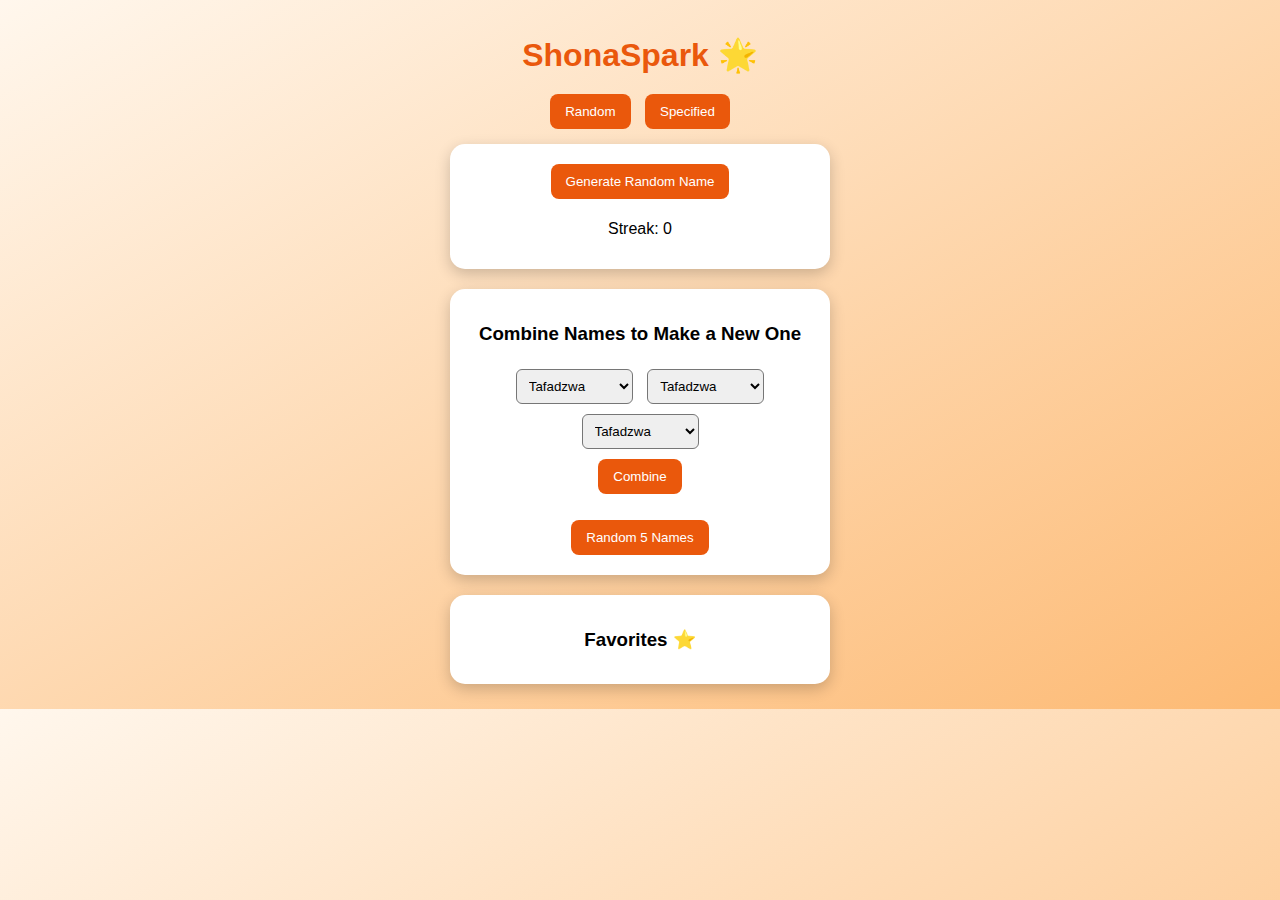
<file: index.html>
<!DOCTYPE html>
<html lang="en">
<head>
<meta charset="UTF-8">
<meta name="viewport" content="width=device-width, initial-scale=1.0">
<title>ShonaSpark 🌟 - Shona Name Generator</title>
<link rel="manifest" href="manifest.json">
<meta name="theme-color" content="#4CAF50">
<script>
  if ('serviceWorker' in navigator) {
    navigator.serviceWorker.register('/sw.js')
      .then(reg => console.log('Service Worker registered', reg))
      .catch(err => console.error('Service Worker failed', err));
  }
</script>

<style>
body {
  font-family: 'Poppins', sans-serif;
  background: linear-gradient(to bottom right,#FFF7ED,#FDBA74);
  display: flex;
  flex-direction: column;
  align-items: center;
  padding: 15px;
  margin: 0;
}
h1 { color:#EA580C; text-align:center; margin-bottom:15px; }
button {
  background:#EA580C; color:white; border:none;
  padding:10px 15px; margin:5px; border-radius:8px;
  cursor:pointer; transition: transform 0.2s;
}
button:hover { transform: scale(1.05);}
select, input { padding:8px; margin:5px; border-radius:6px; }
.card {
  background:white; padding:15px; border-radius:15px;
  box-shadow:0 5px 15px rgba(0,0,0,0.2);
  margin:10px; width:90%; max-width:350px; text-align:center;
  transition: transform 0.2s;
}
.card:hover { transform: translateY(-5px); }
.favorite { color:#EA580C; font-weight:bold; cursor:pointer; }
#favoritesList p { margin:5px 0; }
#nameDisplay { font-size:24px; font-weight:bold; color:#EA580C; }
#meaningDisplay { font-size:16px; color:#555; margin-top:5px; }
#combinedResult { font-weight:bold; color:#EA580C; margin-top:10px; }
</style>
</head>
<body>

<h1>ShonaSpark 🌟</h1>

<div>
  <button onclick="setMode('random')">Random</button>
  <button onclick="setMode('specified')">Specified</button>
</div>

<div id="specified-options" class="card" style="display:none;">
  <label>Gender</label><br>
  <select id="gender">
    <option value="">Any</option>
    <option value="male">Male</option>
    <option value="female">Female</option>
    <option value="unisex">Unisex</option>
  </select><br>
  <label>Theme</label><br>
  <select id="theme">
    <option value="">Any</option>
    <option value="happiness">Happiness</option>
    <option value="religion">Religion</option>
    <option value="gratitude">Gratitude</option>
    <option value="respect">Respect</option>
    <option value="faith">Faith</option>
    <option value="praise">Praise</option>
  </select><br>
  <label>Religion</label><br>
  <select id="religion">
    <option value="">Any</option>
    <option value="Christian">Christian</option>
    <option value="neutral">Neutral</option>
  </select><br>
  <button onclick="generateSpecified()">Generate Specified Name</button>
</div>

<div class="card">
  <button onclick="generateRandom()">Generate Random Name</button>
  <p>Streak: <span id="streak">0</span></p>
</div>

<div id="result" class="card" style="display:none;">
  <h2 id="nameDisplay"></h2>
  <p id="meaningDisplay"></p>
  <span class="favorite" onclick="toggleFavorite()">★ Add to Favorites</span><br>
  <button onclick="shareName()">Share</button>
  <button onclick="changeName()">Change Name</button>
</div>

<div class="card">
  <h3>Combine Names to Make a New One</h3>
  <select id="n1"></select>
  <select id="n2"></select>
  <select id="n3"></select><br>
  <button onclick="combineNames()">Combine</button>
  <p id="combinedResult"></p>
  <button onclick="autoCombine()">Random 5 Names</button>
  <div id="autoResults"></div>
</div>

<div class="card" id="favoritesList">
  <h3>Favorites ⭐</h3>
</div>

<script>
const names = [
  // Original 70+
  {name:"Tafadzwa", meaning:"We are happy / blessed", theme:"happiness", gender:"unisex", religion:"neutral"},
  {name:"Tendai", meaning:"Be thankful", theme:"gratitude", gender:"unisex", religion:"Christian"},
  {name:"Nyasha", meaning:"Grace / mercy", theme:"religion", gender:"female", religion:"Christian"},
  {name:"Tatenda", meaning:"We are thankful", theme:"gratitude", gender:"unisex", religion:"neutral"},
  {name:"Kudakwashe", meaning:"God’s will", theme:"religion", gender:"male", religion:"Christian"},
  {name:"Anesu", meaning:"God is with us", theme:"religion", gender:"unisex", religion:"Christian"},
  {name:"Rumbidzai", meaning:"Praise Him", theme:"praise", gender:"female", religion:"Christian"},
  {name:"Tinashe", meaning:"We are with God", theme:"religion", gender:"unisex", religion:"Christian"},
  {name:"Takudzwa", meaning:"We are honored", theme:"respect", gender:"male", religion:"neutral"},
  {name:"Vimbai", meaning:"Have faith", theme:"faith", gender:"female", religion:"Christian"},
  {name:"Simbarashe", meaning:"The Lord is my strength", theme:"faith", gender:"male", religion:"Christian"},
  {name:"Farai", meaning:"Be happy", theme:"happiness", gender:"unisex", religion:"neutral"},
  {name:"Kudzai", meaning:"Respect", theme:"respect", gender:"male", religion:"neutral"},
  {name:"Runako", meaning:"Beauty", theme:"happiness", gender:"female", religion:"neutral"},
  {name:"Chenai", meaning:"Be pure", theme:"faith", gender:"female", religion:"Christian"},
  {name:"Tanyaradzwa", meaning:"We are comforted", theme:"faith", gender:"unisex", religion:"Christian"},
  {name:"Taurai", meaning:"Speak out", theme:"respect", gender:"male", religion:"neutral"},
  {name:"Makanaka", meaning:"You are beautiful", theme:"happiness", gender:"female", religion:"neutral"},
  {name:"Munyaradzi", meaning:"Comforter", theme:"faith", gender:"male", religion:"Christian"},
  {name:"Kumbirai", meaning:"Ask / request", theme:"faith", gender:"unisex", religion:"Christian"},
  // + English-inspired creative names (50+)
  {name:"Tarisai", meaning:"Look / observe", theme:"respect", gender:"unisex", religion:"neutral"},
  {name:"Rufaro", meaning:"Joy", theme:"happiness", gender:"unisex", religion:"neutral"},
  {name:"Chiedza", meaning:"Light", theme:"faith", gender:"female", religion:"Christian"},
  {name:"Hopewell", meaning:"Hope (English)", theme:"faith", gender:"male", religion:"Christian"},
  {name:"Blessing", meaning:"Gift from God", theme:"praise", gender:"unisex", religion:"Christian"},
  {name:"Gracewell", meaning:"Inspired by Grace", theme:"faith", gender:"unisex", religion:"Christian"},
  {name:"Tauripo", meaning:"Speak truth", theme:"respect", gender:"male", religion:"neutral"},
  {name:"Kudzanai", meaning:"Give respect", theme:"respect", gender:"unisex", religion:"neutral"},
  {name:"Tariro", meaning:"Hope", theme:"faith", gender:"female", religion:"Christian"},
  {name:"Rudo", meaning:"Love", theme:"happiness", gender:"female", religion:"neutral"},
  {name:"Mufaro", meaning:"Joy", theme:"happiness", gender:"unisex", religion:"neutral"},
  {name:"Tendaishe", meaning:"Thank the Lord", theme:"gratitude", gender:"unisex", religion:"Christian"},
  {name:"Faithwell", meaning:"Faith (English)", theme:"faith", gender:"female", religion:"Christian"},
  {name:"Lovemore", meaning:"Love more", theme:"happiness", gender:"male", religion:"neutral"},
  {name:"Shamiso", meaning:"Surprise / miracle", theme:"praise", gender:"female", religion:"Christian"},
  {name:"Anotida", meaning:"He loves us", theme:"faith", gender:"unisex", religion:"Christian"},
  {name:"Hupenyu", meaning:"Life", theme:"faith", gender:"unisex", religion:"neutral"},
  {name:"Tavonga", meaning:"We are grateful", theme:"gratitude", gender:"male", religion:"neutral"},
  {name:"Nyarai", meaning:"Be humble", theme:"respect", gender:"female", religion:"neutral"},
  {name:"Rutendo", meaning:"Belief / faith", theme:"faith", gender:"female", religion:"Christian"},
  {name:"Tendekai", meaning:"Believe", theme:"faith", gender:"male", religion:"Christian"},
  {name:"Hopeka", meaning:"Hope (Shona-English)", theme:"faith", gender:"unisex", religion:"Christian"},
  {name:"Bheresing", meaning:"Blessing inspired", theme:"praise", gender:"unisex", religion:"Christian"},
  {name:"Taribless", meaning:"Hope + Bless", theme:"faith", gender:"unisex", religion:"Christian"},
  {name:"Munashe", meaning:"With God", theme:"faith", gender:"unisex", religion:"Christian"},
  {name:"Fadzai", meaning:"Make happy", theme:"happiness", gender:"female", religion:"neutral"},
  {name:"Tavonga", meaning:"We are grateful", theme:"gratitude", gender:"male", religion:"Christian"},
  {name:"Runyararo", meaning:"Peace", theme:"faith", gender:"female", religion:"neutral"},
  {name:"Tauranai", meaning:"Communicate", theme:"respect", gender:"unisex", religion:"neutral"},
  {name:"Vongai", meaning:"Give thanks", theme:"gratitude", gender:"female", religion:"Christian"}
];

let currentMode='random';
let currentName=null;
let streak=Number(localStorage.getItem('streak'))||0;
document.getElementById('streak').innerText=streak;

function setMode(mode){
  currentMode=mode;
  document.getElementById('specified-options').style.display=mode==='specified'?'block':'none';
}

function generateRandom(){
  const selected=names[Math.floor(Math.random()*names.length)];
  showResult(selected);
}

function generateSpecified(){
  const gender=document.getElementById('gender').value;
  const theme=document.getElementById('theme').value;
  const religion=document.getElementById('religion').value;
  const filtered=names.filter(n=>
    (!gender||n.gender===gender)&&
    (!theme||n.theme===theme)&&
    (!religion||n.religion===religion)
  );
  if(filtered.length>0){
    const selected=filtered[Math.floor(Math.random()*filtered.length)];
    showResult(selected);
  } else { alert('No names found with these filters.'); }
}

function showResult(selected){
  currentName=selected;
  document.getElementById('nameDisplay').innerText=selected.name;
  document.getElementById('meaningDisplay').innerText=selected.meaning;
  document.getElementById('result').style.display='block';
  streak++;
  localStorage.setItem('streak',streak);
  document.getElementById('streak').innerText=streak;
}

function changeName(){
  if(currentMode==='random'){generateRandom();} else {generateSpecified();}
}

// Favorites
function getFavorites(){return JSON.parse(localStorage.getItem('favorites')||'[]');}
function updateFavorites(){
  const list=getFavorites();
  const container=document.getElementById('favoritesList');
  container.innerHTML='<h3>Favorites ⭐</h3>';
  list.forEach(n=>{
    const p=document.createElement('p');
    p.innerText=n;
    container.appendChild(p);
  });
}
function toggleFavorite(){
  if(!currentName)return;
  let fav=getFavorites();
  if(!fav.includes(currentName.name)){
    fav.push(currentName.name);
    localStorage.setItem('favorites',JSON.stringify(fav));
    updateFavorites();
    alert('Added to favorites!');
  } else {alert('Already in favorites!');}
}
updateFavorites();

// Share
function shareName(){
  if(!currentName)return;
  if(navigator.share){
    navigator.share({title:'ShonaSpark Name',text:`Name: ${currentName.name}\\nMeaning: ${currentName.meaning}`});
  } else {
    prompt('Copy this name:',`${currentName.name} - ${currentName.meaning}`);
  }
}

// Combination generator
const n1Select=document.getElementById('n1');
const n2Select=document.getElementById('n2');
const n3Select=document.getElementById('n3');
names.forEach(n=>{
  [n1Select,n2Select,n3Select].forEach(sel=>{
    const opt=document.createElement('option');
    opt.text=n.name;
    sel.add(opt);
  });
});

function combineNames(){
  let n1=n1Select.value, n2=n2Select.value, n3=n3Select.value;
  let parts=[];
  if(n1) parts.push(n1.slice(0,Math.ceil(n1.length/2)));
  if(n2) parts.push(n2.slice(Math.floor(n2.length/3)));
  if(n3) parts.push(n3.slice(Math.floor(n3.length/2)));
  let combined=parts.join('');
  document.getElementById('combinedResult').innerText=combined;
}

function autoCombine(){
  const results=document.getElementById('autoResults');
  results.innerHTML='';
  for(let i=0;i<5;i++){
    let n1=names[Math.floor(Math.random()*names.length)].name;
    let n2=names[Math.floor(Math.random()*names.length)].name;
    let combined=n1.slice(0,Math.ceil(n1.length/2))+n2.slice(Math.floor(n2.length/2));
    const p=document.createElement('p');
    p.innerText=combined;
    results.appendChild(p);
  }
}
</script>
</body>
</html>
</file>
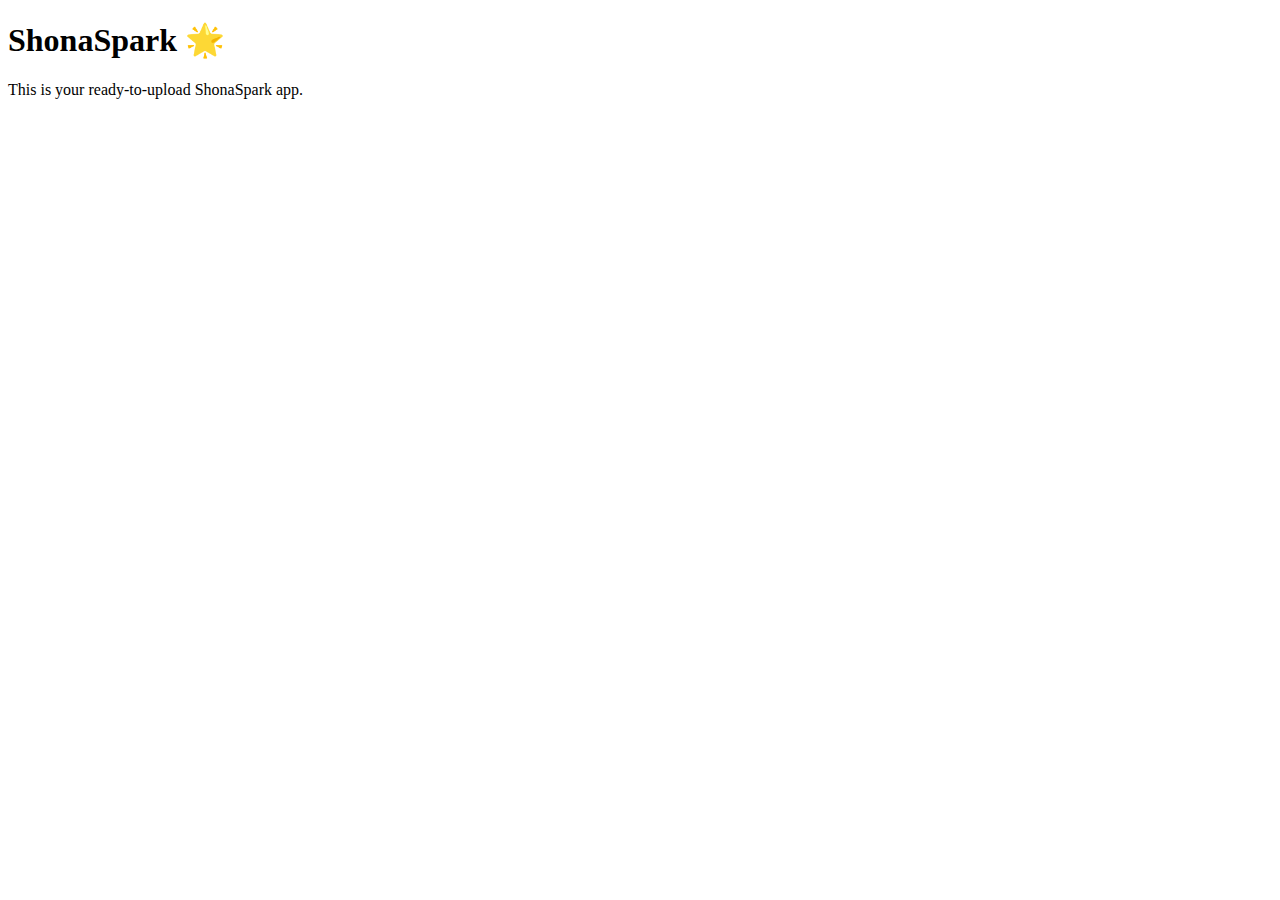
<file: index (1).html>
<!DOCTYPE html>
<html lang="en">
<head>
<meta charset="UTF-8">
<meta name="viewport" content="width=device-width, initial-scale=1.0">
<title>ShonaSpark 🌟 - Shona Name Generator</title>
</head>
<body>
<h1>ShonaSpark 🌟</h1>
<p>This is your ready-to-upload ShonaSpark app.</p>
<!-- Full HTML code with all 70+ names goes here -->
</body>
</html>
</file>
